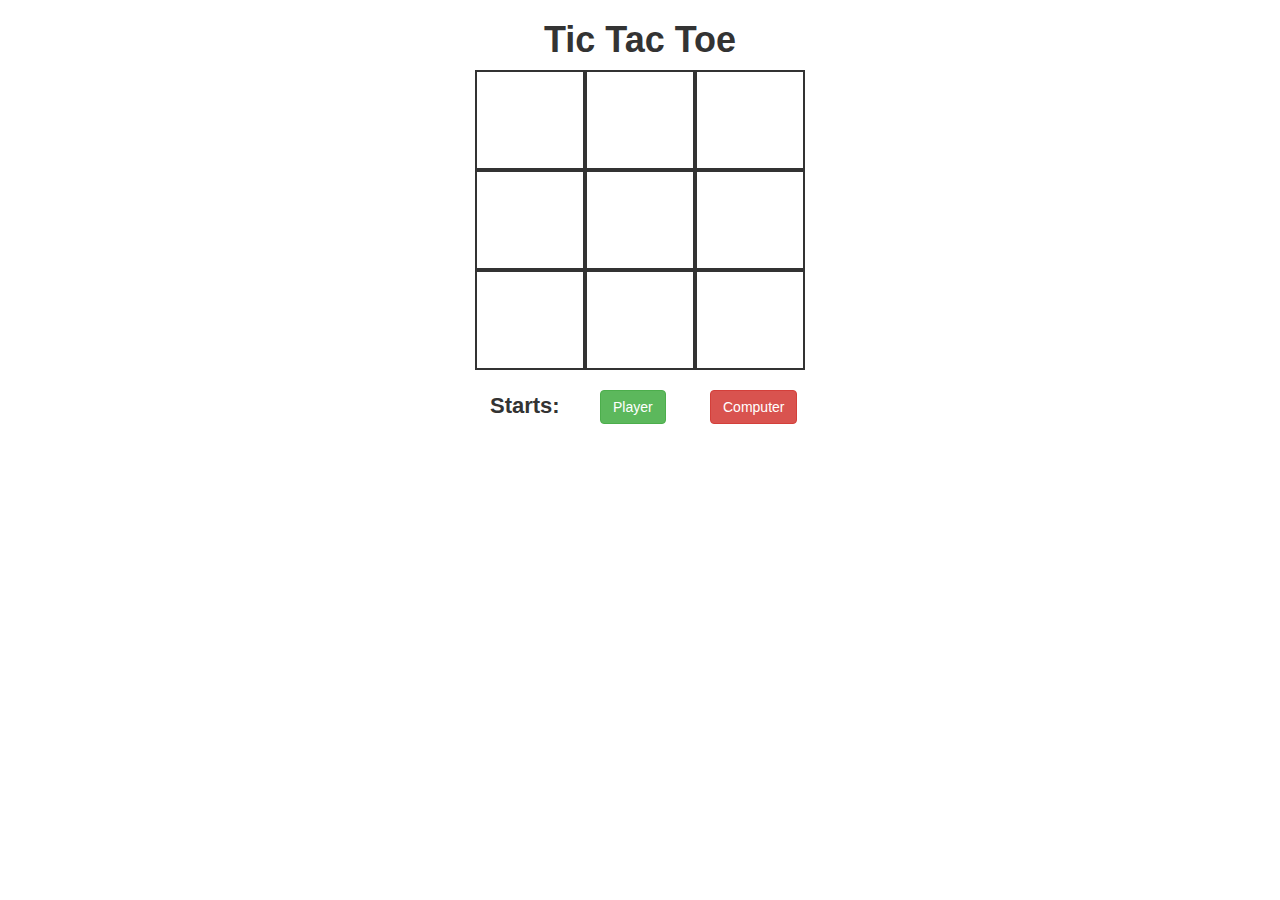
<file: index.html>
<!DOCTYPE html>
<html lang="en">
<head>
    <meta charset="UTF-8">
    <title>Tic Tac Toe</title>
    <link rel="stylesheet" href="index.css">
    <link rel="stylesheet" href="./lib/bootstrap-3.3.7-dist/css/bootstrap.min.css">
</head>
<body>
<div id="main-container" class="container">
    <div id="player_won_alert" class="alert alert-success text-center hidden">You won!</div>
    <div id="computer_won_alert" class="alert alert-danger text-center hidden">You lost!</div>

    <div>
        <h1><b>Tic Tac Toe</b></h1>
    </div>

    <div class="playfield">
        <div class="row">
            <div class="col-xs-4 cell_board" id="cell_0" row="0" col="0"></div>
            <div class="col-xs-4 cell_board" id="cell_1" row="0" col="1"></div>
            <div class="col-xs-4 cell_board" id="cell_2" row="0" col="2"></div>
        </div>
        <div class="row">
            <div class="col-xs-4 cell_board" id="cell_3" row="1" col="0"></div>
            <div class="col-xs-4 cell_board" id="cell_4" row="1" col="1"></div>
            <div class="col-xs-4 cell_board" id="cell_5" row="1" col="2"></div>
        </div>
        <div class="row">
            <div class="col-xs-4 cell_board" id="cell_6" row="2" col="0"></div>
            <div class="col-xs-4 cell_board" id="cell_7" row="2" col="1"></div>
            <div class="col-xs-4 cell_board" id="cell_8" row="2" col="2"></div>
        </div>
        <div class="row menu">
            <div class="col-xs-4"><p><b>Starts:</b></p></div>
            <div class="col-xs-4"><button class="btn btn-success" id="X">Player</button></div>
            <div class="col-xs-4"><button class="btn btn-danger" id="O">Computer</button></div>
        </div>
    </div>

</div>

<script src="lib/jquery-3.1.1.min.js"></script>
<script src="src/Game.js"></script>
<script src="src/Main.js"></script>

<script>
    var main = new Main;
</script>

</body>
</html>
</file>
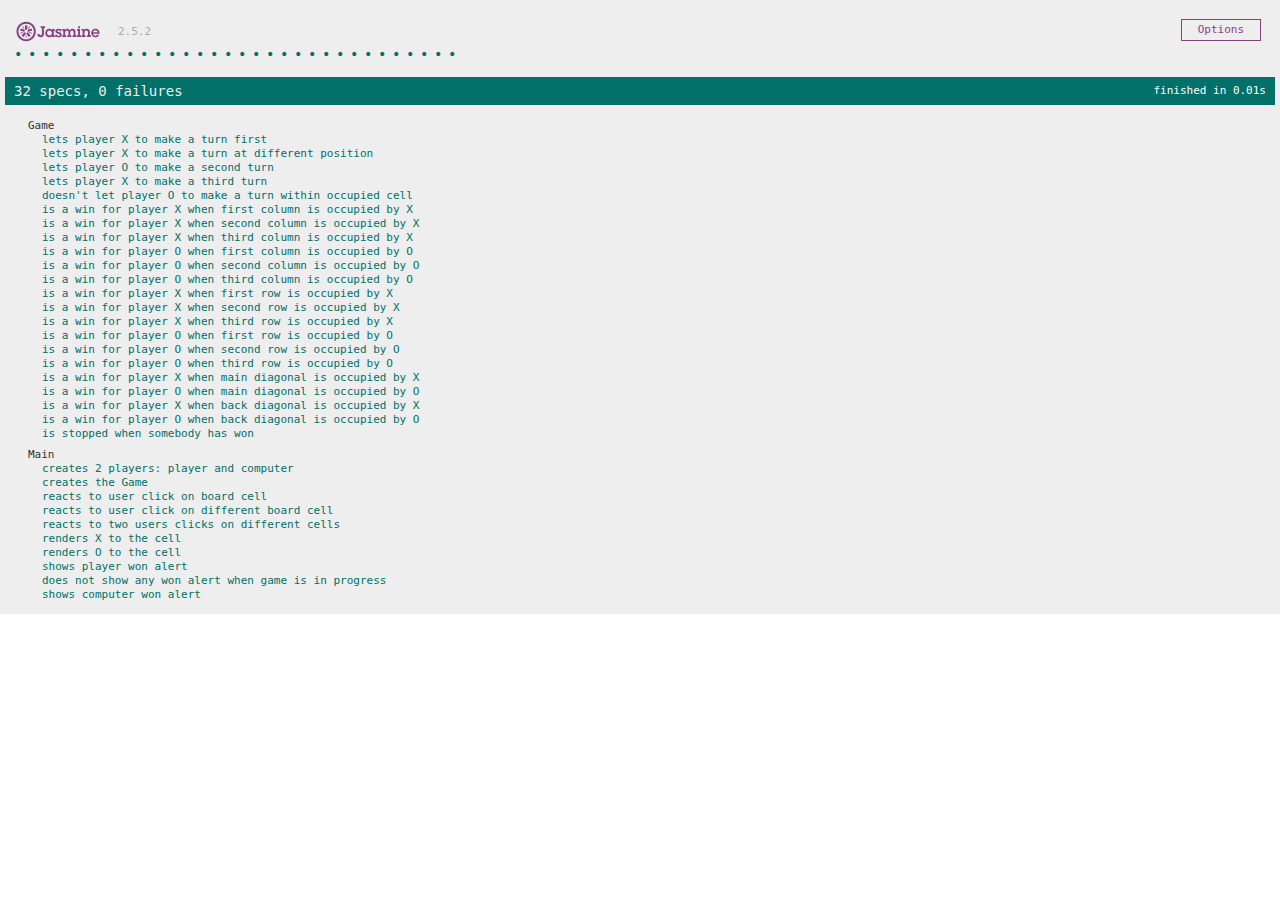
<file: SpecRunner.html>
<!DOCTYPE html>
<html>
<head>
    <meta charset="utf-8">
    <title>Jasmine Spec Runner v2.5.2</title>

    <link rel="shortcut icon" type="image/png" href="lib/jasmine-2.5.2/jasmine_favicon.png">
    <link rel="stylesheet" href="lib/jasmine-2.5.2/jasmine.css">

    <script src="lib/jasmine-2.5.2/jasmine.js"></script>
    <script src="lib/jasmine-2.5.2/jasmine-html.js"></script>
    <script src="lib/jasmine-2.5.2/boot.js"></script>

    <!-- include source files here... -->
    <script src="src/Game.js"></script>
    <script src="src/Main.js"></script>

    <!-- include spec files here... -->
    <script src="spec/GameSpec.js"></script>
    <script src="spec/MainSpec.js"></script>
</head>

<body>
</body>
</html>
</file>
<file: index.css>
#main-container {
    width: 330px;
    margin: auto;
}

h1{
    font-family: Helvetica, sans-serif;
    font-size: 40px;
    text-align: center;
    margin-bottom: 20px;
}

.cell_board {
    height: 100px;
    border: 2px solid;
    padding-top: 20px;
    font-family: sans-serif;
    font-size: 35px;
    text-align: center;
}

.menu {
    margin-top: 20px;
}

p {
    font-size: 22px;
}
</file>
<file: lib/jasmine-2.5.2/jasmine.css>
body { overflow-y: scroll; }

.jasmine_html-reporter { background-color: #eee; padding: 5px; margin: -8px; font-size: 11px; font-family: Monaco, "Lucida Console", monospace; line-height: 14px; color: #333; }
.jasmine_html-reporter a { text-decoration: none; }
.jasmine_html-reporter a:hover { text-decoration: underline; }
.jasmine_html-reporter p, .jasmine_html-reporter h1, .jasmine_html-reporter h2, .jasmine_html-reporter h3, .jasmine_html-reporter h4, .jasmine_html-reporter h5, .jasmine_html-reporter h6 { margin: 0; line-height: 14px; }
.jasmine_html-reporter .jasmine-banner, .jasmine_html-reporter .jasmine-symbol-summary, .jasmine_html-reporter .jasmine-summary, .jasmine_html-reporter .jasmine-result-message, .jasmine_html-reporter .jasmine-spec .jasmine-description, .jasmine_html-reporter .jasmine-spec-detail .jasmine-description, .jasmine_html-reporter .jasmine-alert .jasmine-bar, .jasmine_html-reporter .jasmine-stack-trace { padding-left: 9px; padding-right: 9px; }
.jasmine_html-reporter .jasmine-banner { position: relative; }
.jasmine_html-reporter .jasmine-banner .jasmine-title { background: url('[data-uri]') no-repeat; background: url('[data-uri]') no-repeat, none; -moz-background-size: 100%; -o-background-size: 100%; -webkit-background-size: 100%; background-size: 100%; display: block; float: left; width: 90px; height: 25px; }
.jasmine_html-reporter .jasmine-banner .jasmine-version { margin-left: 14px; position: relative; top: 6px; }
.jasmine_html-reporter #jasmine_content { position: fixed; right: 100%; }
.jasmine_html-reporter .jasmine-version { color: #aaa; }
.jasmine_html-reporter .jasmine-banner { margin-top: 14px; }
.jasmine_html-reporter .jasmine-duration { color: #fff; float: right; line-height: 28px; padding-right: 9px; }
.jasmine_html-reporter .jasmine-symbol-summary { overflow: hidden; *zoom: 1; margin: 14px 0; }
.jasmine_html-reporter .jasmine-symbol-summary li { display: inline-block; height: 10px; width: 14px; font-size: 16px; }
.jasmine_html-reporter .jasmine-symbol-summary li.jasmine-passed { font-size: 14px; }
.jasmine_html-reporter .jasmine-symbol-summary li.jasmine-passed:before { color: #007069; content: "\02022"; }
.jasmine_html-reporter .jasmine-symbol-summary li.jasmine-failed { line-height: 9px; }
.jasmine_html-reporter .jasmine-symbol-summary li.jasmine-failed:before { color: #ca3a11; content: "\d7"; font-weight: bold; margin-left: -1px; }
.jasmine_html-reporter .jasmine-symbol-summary li.jasmine-disabled { font-size: 14px; }
.jasmine_html-reporter .jasmine-symbol-summary li.jasmine-disabled:before { color: #bababa; content: "\02022"; }
.jasmine_html-reporter .jasmine-symbol-summary li.jasmine-pending { line-height: 17px; }
.jasmine_html-reporter .jasmine-symbol-summary li.jasmine-pending:before { color: #ba9d37; content: "*"; }
.jasmine_html-reporter .jasmine-symbol-summary li.jasmine-empty { font-size: 14px; }
.jasmine_html-reporter .jasmine-symbol-summary li.jasmine-empty:before { color: #ba9d37; content: "\02022"; }
.jasmine_html-reporter .jasmine-run-options { float: right; margin-right: 5px; border: 1px solid #8a4182; color: #8a4182; position: relative; line-height: 20px; }
.jasmine_html-reporter .jasmine-run-options .jasmine-trigger { cursor: pointer; padding: 8px 16px; }
.jasmine_html-reporter .jasmine-run-options .jasmine-payload { position: absolute; display: none; right: -1px; border: 1px solid #8a4182; background-color: #eee; white-space: nowrap; padding: 4px 8px; }
.jasmine_html-reporter .jasmine-run-options .jasmine-payload.jasmine-open { display: block; }
.jasmine_html-reporter .jasmine-bar { line-height: 28px; font-size: 14px; display: block; color: #eee; }
.jasmine_html-reporter .jasmine-bar.jasmine-failed { background-color: #ca3a11; }
.jasmine_html-reporter .jasmine-bar.jasmine-passed { background-color: #007069; }
.jasmine_html-reporter .jasmine-bar.jasmine-skipped { background-color: #bababa; }
.jasmine_html-reporter .jasmine-bar.jasmine-errored { background-color: #ca3a11; }
.jasmine_html-reporter .jasmine-bar.jasmine-menu { background-color: #fff; color: #aaa; }
.jasmine_html-reporter .jasmine-bar.jasmine-menu a { color: #333; }
.jasmine_html-reporter .jasmine-bar a { color: white; }
.jasmine_html-reporter.jasmine-spec-list .jasmine-bar.jasmine-menu.jasmine-failure-list, .jasmine_html-reporter.jasmine-spec-list .jasmine-results .jasmine-failures { display: none; }
.jasmine_html-reporter.jasmine-failure-list .jasmine-bar.jasmine-menu.jasmine-spec-list, .jasmine_html-reporter.jasmine-failure-list .jasmine-summary { display: none; }
.jasmine_html-reporter .jasmine-results { margin-top: 14px; }
.jasmine_html-reporter .jasmine-summary { margin-top: 14px; }
.jasmine_html-reporter .jasmine-summary ul { list-style-type: none; margin-left: 14px; padding-top: 0; padding-left: 0; }
.jasmine_html-reporter .jasmine-summary ul.jasmine-suite { margin-top: 7px; margin-bottom: 7px; }
.jasmine_html-reporter .jasmine-summary li.jasmine-passed a { color: #007069; }
.jasmine_html-reporter .jasmine-summary li.jasmine-failed a { color: #ca3a11; }
.jasmine_html-reporter .jasmine-summary li.jasmine-empty a { color: #ba9d37; }
.jasmine_html-reporter .jasmine-summary li.jasmine-pending a { color: #ba9d37; }
.jasmine_html-reporter .jasmine-summary li.jasmine-disabled a { color: #bababa; }
.jasmine_html-reporter .jasmine-description + .jasmine-suite { margin-top: 0; }
.jasmine_html-reporter .jasmine-suite { margin-top: 14px; }
.jasmine_html-reporter .jasmine-suite a { color: #333; }
.jasmine_html-reporter .jasmine-failures .jasmine-spec-detail { margin-bottom: 28px; }
.jasmine_html-reporter .jasmine-failures .jasmine-spec-detail .jasmine-description { background-color: #ca3a11; }
.jasmine_html-reporter .jasmine-failures .jasmine-spec-detail .jasmine-description a { color: white; }
.jasmine_html-reporter .jasmine-result-message { padding-top: 14px; color: #333; white-space: pre; }
.jasmine_html-reporter .jasmine-result-message span.jasmine-result { display: block; }
.jasmine_html-reporter .jasmine-stack-trace { margin: 5px 0 0 0; max-height: 224px; overflow: auto; line-height: 18px; color: #666; border: 1px solid #ddd; background: white; white-space: pre; }
</file>
